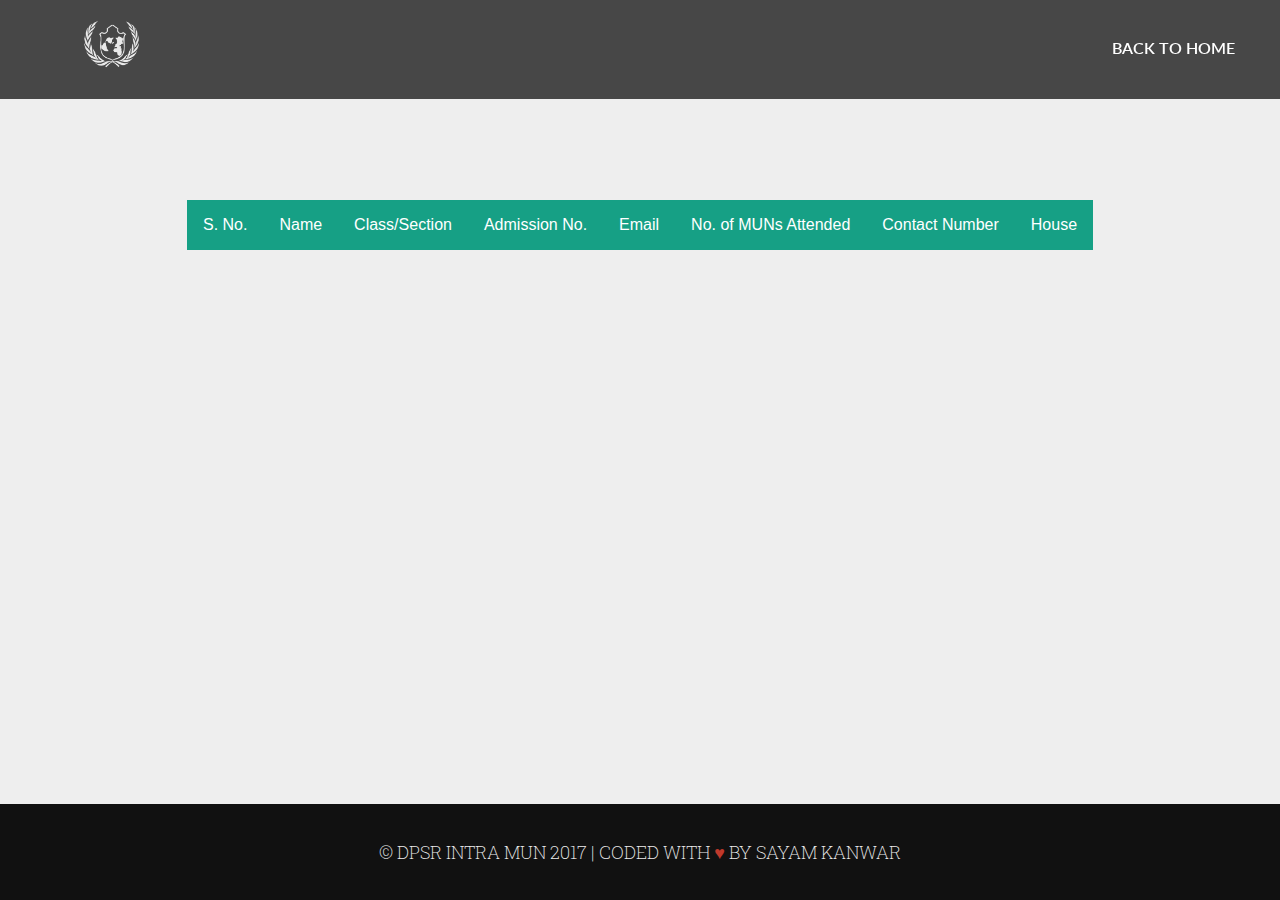
<file: result/index.html>
<!DOCTYPE html>
<html>
<head>
	<title>DPSR INTRA MUN 2017</title>
	<link rel="stylesheet" type="text/css" href="../style.css">
	<link href="https://fonts.googleapis.com/css?family=Roboto+Slab:100,300,400,700" rel="stylesheet">
	<script src="../jquery.js"></script>
	<script type="text/javascript" src="../script.js"></script>
</head>
<body>
<header>
  <a href="../index.html" style="margin-right: 50px;">Back to home <div class="line" id="home-line"></div></a>
  <img src="../logo.png" class="logo">
</header>
<center>
<div style="padding-top: 200px;"></div>
<table id="target" cellspacing="0" cellpadding="10">
	<tr>
		<th>S. No.</th>
		<th>Name</th>
		<th>Class/Section</th>
		<th>Admission No.</th>
		<th>Email</th>
		<th>No. of MUNs Attended</th>
		<th>Contact Number</th>
		<th>House</th>
	</tr>
</table>
</center>
<script type="text/javascript">
// 	$.ajax({
// 		url:"https://api.typeform.com/v1/form/mucsX4?key=c278894e915cbb636da19b741fcac58980b8f84f&completed=true",
// 		success: function(data) {
// 			// console.log(data.responses);
// 			var obj = data.responses;
// 			for (var i = 0; i < obj.length; i++) {
// 				console.log(obj[i].answers);
// 				// console.log(obj[i].textfield_8939191);

// var table = document.getElementById("target");
// var tr = document.createElement("tr");
// var td = document.createElement("td");
// var dat = document.createTextNode(i+1);
// var tdname = document.createElement("td");
// var datname = document.createTextNode(obj[i].answers.textfield_8939191);
// var tdclass = document.createElement("td");
// var datclass = document.createTextNode(obj[i].answers.textfield_61805827);
// var tdadmnno = document.createElement("td");
// var datadmnno = document.createTextNode(obj[i].answers.textfield_61805719);
// var tdemail = document.createElement("td");
// var datemail = document.createTextNode(obj[i].answers.email_61805846);
// var tdmun = document.createElement("td");
// var datmun = document.createTextNode(obj[i].answers.number_61806878);
// var tdphone = document.createElement("td");
// var datphone = document.createTextNode(obj[i].answers.textfield_61806980);
// var tdhouse = document.createElement("td");
// var dathouse = document.createTextNode(obj[i].answers.textfield_61807085);

// td.appendChild(dat);
// tr.appendChild(td);
// tdname.appendChild(datname);
// tr.appendChild(tdname);
// tdclass.appendChild(datclass);
// tr.appendChild(tdclass);
// tdadmnno.appendChild(datadmnno);
// tr.appendChild(tdadmnno);
// tdemail.appendChild(datemail);
// tr.appendChild(tdemail);
// tdmun.appendChild(datmun);
// tr.appendChild(tdmun);
// tdphone.appendChild(datphone);
// tr.appendChild(tdphone);
// tdhouse.appendChild(dathouse);
// tr.appendChild(tdhouse);
// table.appendChild(tr);
// }


// 		}
// 	});
</script>
<center>
<footer style="position: fixed; width: 100%; bottom: 0;">
	<br>
<p>&copy; DPSR Intra Mun 2017 | Coded with <span style="color:#c0392b;">&hearts;</span> by <span class="pro">Sayam Kanwar</span></p>
<br>
</footer>
</center>
</body>
</html>
</file>
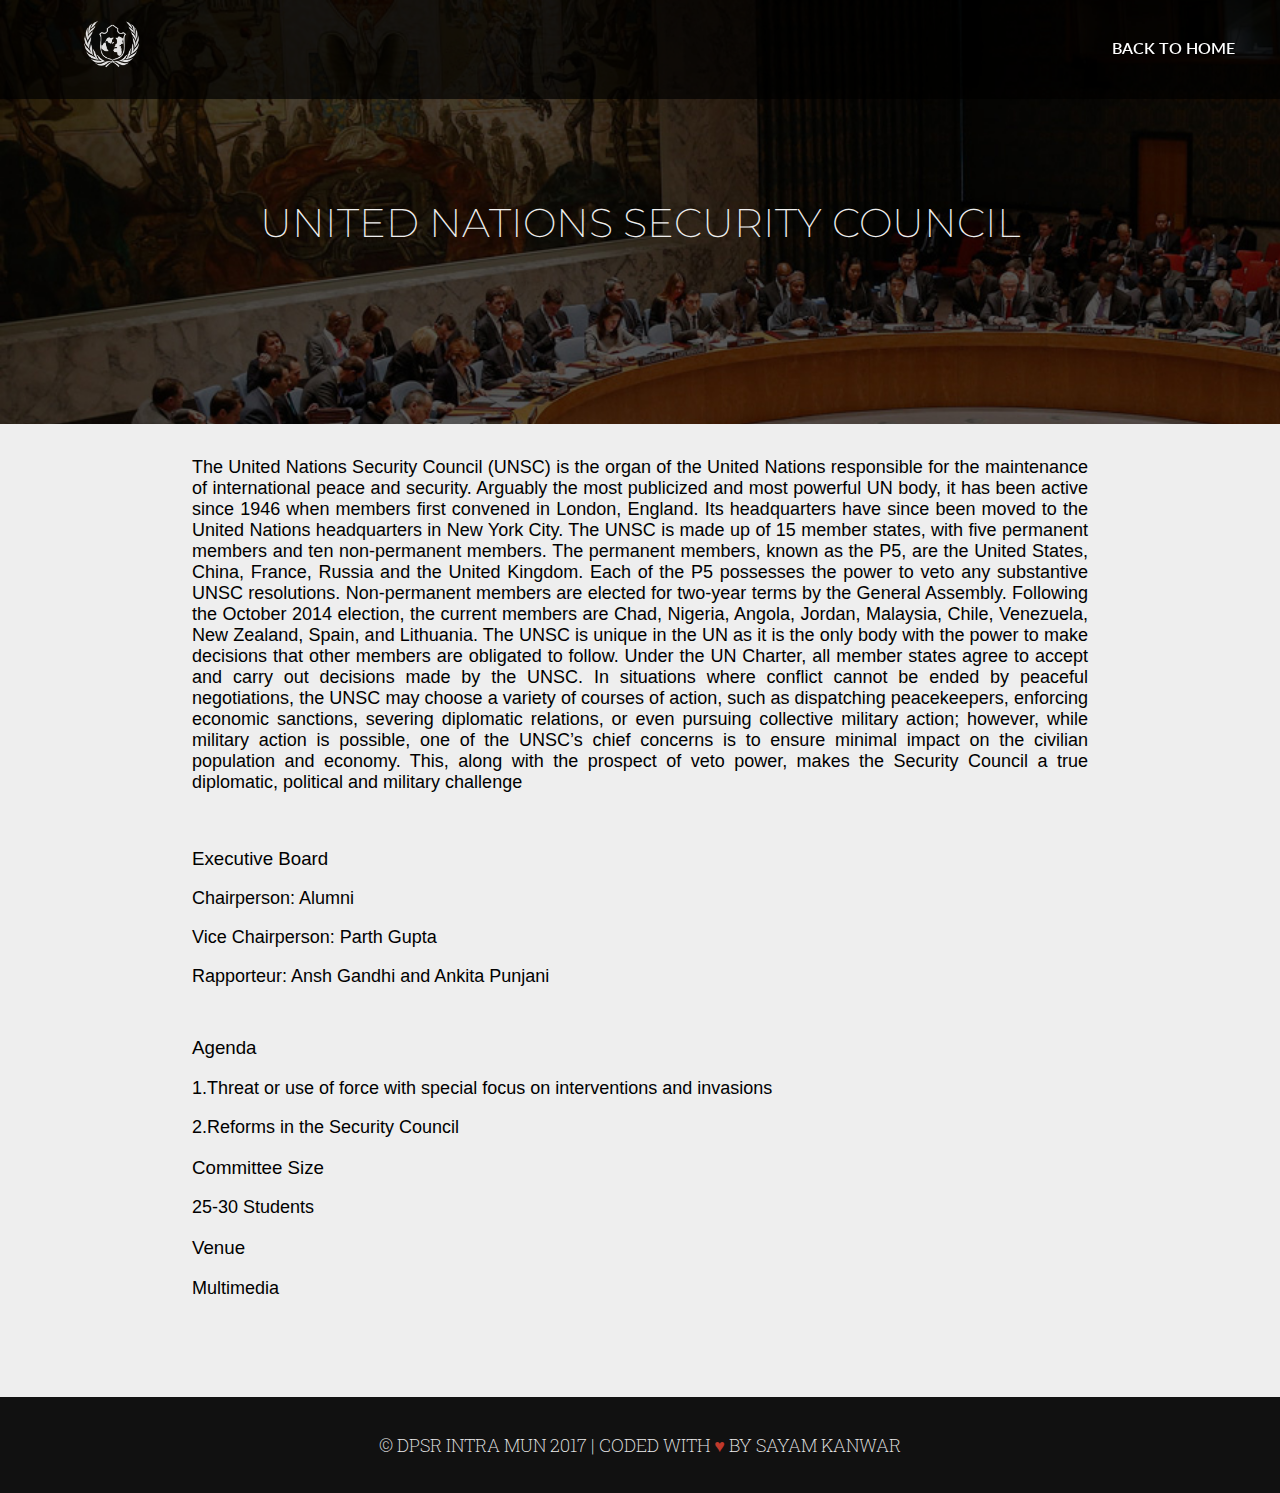
<file: comm-1.html>
<!DOCTYPE html>
<html>
<head>
	<title>DPSR INTRA MUN 2018</title>
	<link rel="stylesheet" type="text/css" href="style.css">
	<script src="jquery.js"></script>
	<script type="text/javascript" src="main.js"></script>
</head>
<body>
<header>

	<a href="index.html" style="margin-right: 50px;">Back to home <div class="line" id="home-line"></div></a>
  <img src="logo.png" class="logo">
</header>
<div class="first" style="background:url('unsc.jpg') no-repeat; background-size:cover; background-position: 0 -50px; background-attachment:fixed;">
	<center>
	<br>
<h1 style="text-transform:uppercase; font-size:40px;">United Nations Security Council</h1>
</center>
</div>
<center>
<div class="second">
<br>
<p>The United Nations Security Council (UNSC) is the organ of the United Nations responsible for the maintenance of international peace and security. Arguably the most publicized and most powerful UN body, it has been active since 1946 when members first convened in London, England. Its headquarters have since been moved to the United Nations headquarters in New York City.

The UNSC is made up of 15 member states, with five permanent members and ten non-permanent members. The permanent members, known as the P5, are the United States, China, France, Russia and the United Kingdom. Each of the P5 possesses the power to veto any substantive UNSC resolutions. Non-permanent members are elected for two-year terms by the General Assembly. Following the October 2014 election, the current members are Chad, Nigeria, Angola, Jordan, Malaysia, Chile, Venezuela, New Zealand, Spain, and Lithuania.

The UNSC is unique in the UN as it is the only body with the power to make decisions that other members are obligated to follow. Under the UN Charter, all member states agree to accept and carry out decisions made by the UNSC. In situations where conflict cannot be ended by peaceful negotiations, the UNSC may choose a variety of courses of action, such as dispatching peacekeepers, enforcing economic sanctions, severing diplomatic relations, or even pursuing collective military action; however, while military action is possible, one of the UNSC’s chief concerns is to ensure minimal impact on the civilian population and economy. This, along with the prospect of veto power, makes the Security Council a true diplomatic, political and military challenge</p>

<br>
<h3 style="width:70%; text-align:justify; font-weight:400;">Executive Board</h3>
<p>Chairperson: Alumni</p>
<p>Vice Chairperson: Parth Gupta</p>
<p>Rapporteur: Ansh Gandhi and Ankita Punjani</p>
<h3 style="width:70%; text-align:justify; font-weight:400; margin-top: 50px;">Agenda</h3>
	<p>1.Threat or use of force with special focus on interventions and invasions</p>
  
<p>2.Reforms in the Security Council</p>
<h3 style="width:70%; text-align:justify; font-weight:400;">Committee Size</h3>
<p>25-30 Students</p>
<h3 style="width:70%; text-align:justify; font-weight:400;">Venue</h3>
<p>Multimedia</p>
</div>
<footer>
	<br>
<p>&copy; DPSR Intra Mun 2017 | Coded with <span style="color:#c0392b;">&hearts;</span> by Sayam Kanwar</p>
<br>
</footer>
</center>
</body>
</html>
</file>
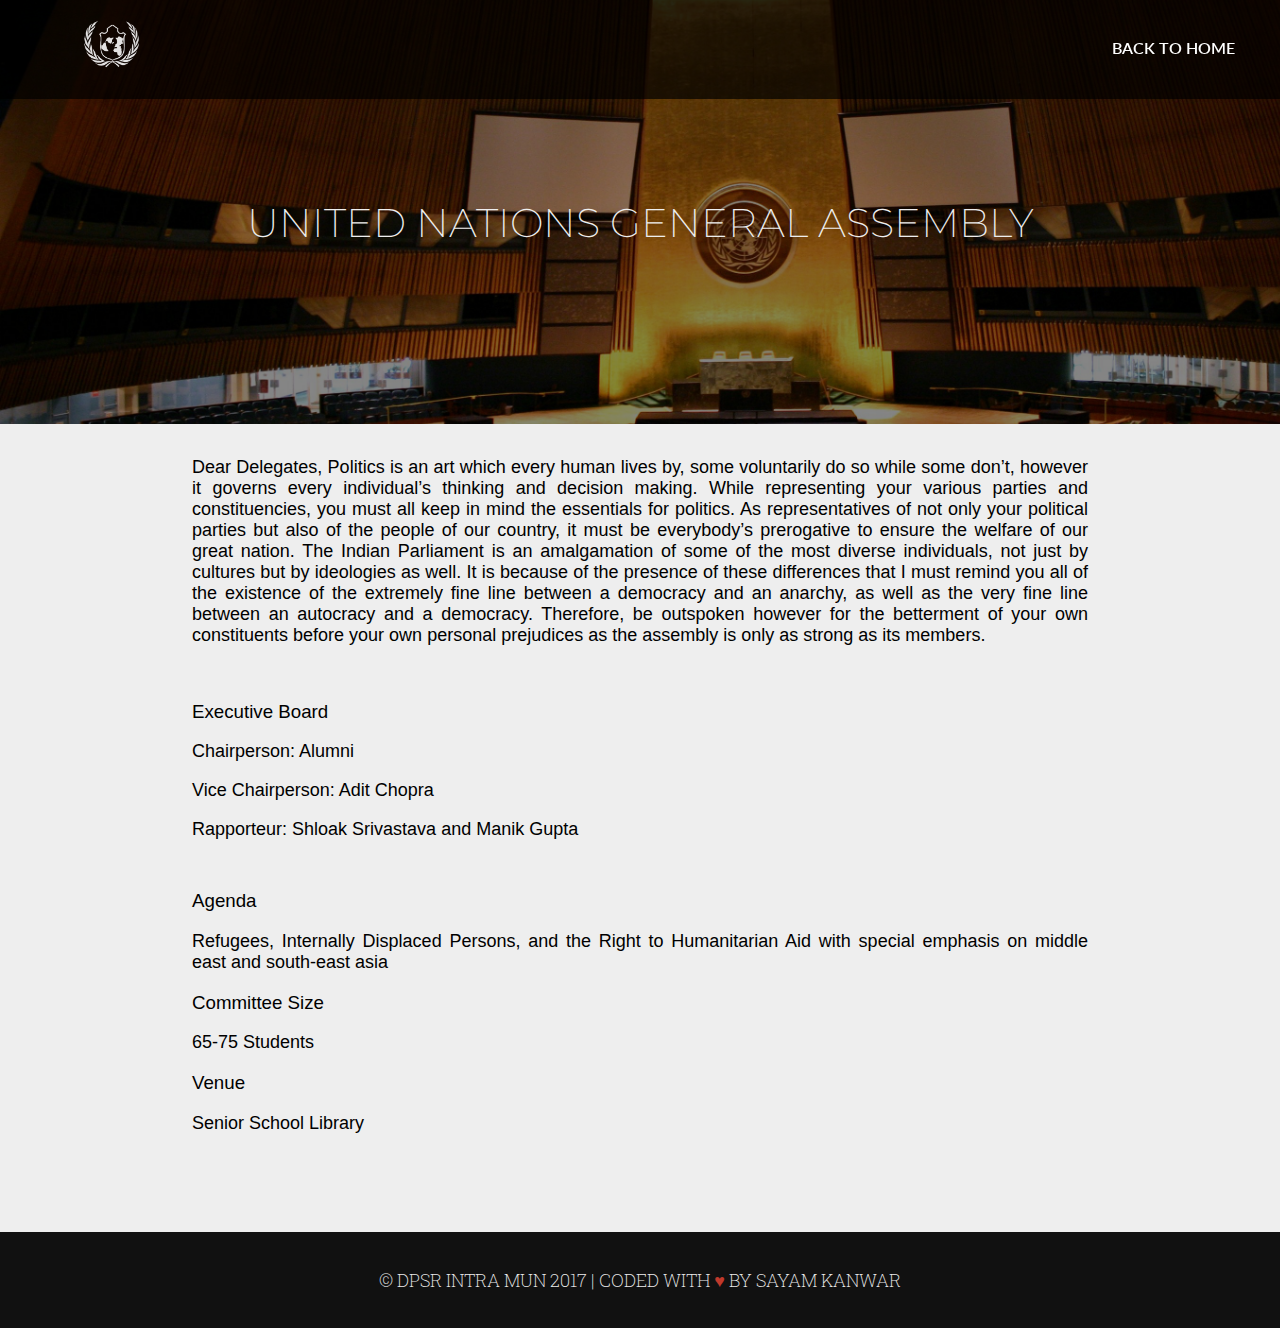
<file: comm-2.html>
<!DOCTYPE html>
<html>
<head>
	<title>DPSR INTRA MUN 2018</title>
	<link rel="stylesheet" type="text/css" href="style.css">
	<script src="jquery.js"></script>
	<script type="text/javascript" src="main.js"></script>
</head>
<body>
<header>

	<a href="index.html" style="margin-right: 50px;">Back to home <div class="line" id="home-line"></div></a>
  <img src="logo.png" class="logo">
</header>
<div class="first" style="background:url('ga.jpg') no-repeat; background-size:cover; background-position: 0 -200px; background-attachment:fixed;">
	<center>
	<br>
<h1 style="text-transform:uppercase; font-size:40px;">United Nations General Assembly</h1>
</center>
</div>
<center>
<div class="second">
<br>
<p>Dear Delegates,

Politics is an art which every human lives by, some voluntarily do so while some don’t, however it governs every individual’s thinking and decision making. While representing your various parties and constituencies, you must all keep in mind the essentials for politics. As representatives of not only your political parties but also of the people of our country, it must be everybody’s prerogative to ensure the welfare of our great nation. The Indian Parliament is an amalgamation of some of the most diverse individuals, not just by cultures but by ideologies as well. It is because of the presence of these differences that I must remind you all of the existence of the extremely fine line between a democracy and an anarchy, as well as the very fine line between an autocracy and a democracy. Therefore, be outspoken however for the betterment of your own constituents before your own personal prejudices as the assembly is only as strong as its members.</p>
<br>
<h3 style="width:70%; text-align:justify; font-weight:400;">Executive Board</h3>
<p>Chairperson: Alumni</p>
<p>Vice Chairperson: Adit Chopra</p>
<p>Rapporteur: Shloak Srivastava and Manik Gupta</p>
<h3 style="width:70%; text-align:justify; font-weight:400; margin-top: 50px;">Agenda</h3>
<p>Refugees, Internally Displaced Persons, and the Right to Humanitarian Aid with special
emphasis on middle east and south-east asia</p>
<h3 style="width:70%; text-align:justify; font-weight:400;">Committee Size</h3>
<p>65-75 Students</p>
<h3 style="width:70%; text-align:justify; font-weight:400;">Venue</h3>
<p>Senior School Library</p>
</div>
<footer>
	<br>
<p>&copy; DPSR Intra Mun 2017 | Coded with <span style="color:#c0392b;">&hearts;</span> by Sayam Kanwar</p>
<br>
</footer>
</center>
</body>
</html>
</file>
<file: style.css>
@import url('https://fonts.googleapis.com/css?family=Lato:300,400,700,900');
@import url('https://fonts.googleapis.com/css?family=Roboto+Slab:200,300,400,700,900');
@import url('https://fonts.googleapis.com/css?family=Montserrat:400,700');

* {
	transition: all .4s ease;
}

a {
	text-decoration: none;
}

body {
	background:#eee;
	margin: 0;
	font-family: 'Open Sans',sans-serif;
}

.first {
	background: url("bg.jpg") no-repeat;
	width: 100%;
	padding-bottom: 150px;
	background-attachment: fixed;
	background-size: cover;
	background-position: 0px -200px;
}

header {
	background: rgba(0,0,0,0.7);
	width: 100%;
	position: fixed;
	padding: 20px;
	top: 0;
	z-index: +6666;
}

header a {
	color: #fff;
	text-decoration: none;
	text-transform: uppercase;
	font-weight: 600;
	padding: 15px;
	float: right;
	margin-top: 3px;
	font-family: 'Lato',sans-serif;
}

.line {
  background: #16a085;
	width: 0px;
	opacity: 1;
	margin-top: 5px;
	height: 2px;
	transition:all .4s ease;
}

header a:hover #home-line {
	width: 100%;
	opacity: 1;
	transition:all .4s ease;
}

header a:hover #about-line {
	width: 100%;
	opacity: 1;
	transition:all .4s ease;
}

header a:hover #team-line {
	width: 100%;
	opacity: 1;
	transition:all .4s ease;
}

header a:hover #committees-line {
	width: 100%;
	opacity: 1;
	transition:all .4s ease;
}

header a:hover #resources-line {
	width: 100%;
	opacity: 1;
	transition:all .4s ease;
}

header a:hover #updates-line {
	width: 100%;
	opacity: 1;
	transition:all .4s ease;
}

header a:hover #message-line {
	width: 100%;
	opacity: 1;
	transition:all .4s ease;
}

header a:hover #contact-line {
	width: 100%;
	opacity: 1;
	transition:all .4s ease;
}

.logo {
	width: 5%;
	height: 5%;
	margin-left: 60px;
}

#l8 {
	margin-right: 100px;
}

.resBtn {
	background: #16a085;
	padding: 30px;
	font-size:18px;
	color:#fff;
	text-transform:uppercase;
	font-weight:300;
	font-family: 'Montserrat',sans-serif;
}

.first h1 {
	color: #eee;
	margin-top: 180px;
	font-size: 70px;
	font-family: 'Montserrat',sans-serif;
	font-weight: 200;
}

.date-new {
	color:#eee;
	font-family:'Montserrat',sans-serif;
	font-size:30px;
}


	.timer {
		width: 80%;
		margin-top: 100px;
		font-family: 'Montserrat',sans-serif;
	}

	.time-element {
		text-align: center;
		height: 120px;
		width: 120px;
		background: none;
		border: thin #eee solid;
		border-radius: 2px;
		padding: 20px;
		display: inline-block;
		color: #fff;
		vertical-align: middle;
		margin: 10px;
		transition: 0.5s ease;
		position: relative;
		z-index: 1;
	}

	.time-element:hover {
		background: rgba(255,255,255,0.2);
		transition: 0.5s ease;
	}

	.timer span {
		font-size: 5em;
	}

	.timer p {
		font-size: 20px;
		margin-top: 0px;
	}

	.second {
	  padding-bottom: 80px;
	}

	.second h1 {
		font-weight: 300;
		font-size: 40px;
		margin-top: 50px;
	}

	.second p {
		font-size: 18px;
		text-align: justify;
		width: 70%;
		margin-top: 15px;
		font-weight: 300;
	}

	.third {
		background: #f2f2f2;
	  padding-bottom: 80px;
	}

	.third h1 {
		font-weight: 300;
		font-size: 40px;
		margin-top: 50px;
	}

	.third p {
		font-size: 18px;
		text-align: justify;
		width: 70%;
		margin-top: 15px;
		font-weight: 300;
	}

	@media only screen and (max-width: 800px) {
         .time-element {
         height: 80px;
         width: 80px;
         }

         span{
         font-size: 3em;
         }

         p{
         font-size: 15px;
         margin-top: -2px;
         }

        }

       @media only screen and (max-width: 400px) {

         .time-element {
         height: 50px;
         width: 50px;
         }

         span{
         font-size: 2em;
         }

         p{
         font-size: 12px;
         margin-top: -2px;
         }

        }
				.team {
				width: 80%;
				margin-top: 80px
				}

				.member {
				width: 250px;
				height: 250px;
				margin-right: 30px;
				position: relative;
				display: inline-block;
				overflow: hidden;
				border-radius: 50%;
				margin-bottom: 30px;
				-webkit-transition: all .4s ease;
				transition: all .4s ease;
				}

				.memberName {
				font-size: 25px;
				color: #444;
				font-weight: 300;
				text-align: justify;
				width: 80%;
				margin-top: 60px;
				position: relative;
				left: 14%;
				}

				#member1 {
				background: url("default.png") no-repeat;
				background-size: cover;
				/*background-position: -50px;*/
				}

				#member2 {
				background: url("default.png") no-repeat;
				background-size: cover;
				/*background-position: -30px;*/
				}

				#member3 {
				background: url("default.png") no-repeat;
				background-size: cover;
				}

				#member4 {
				background: url("default.png") no-repeat;
				background-size: cover;
				}

				#member5 {
				background: url("default.png") no-repeat;
				background-size: cover;
				}

				#member11 {
				background: url("default.png") no-repeat;
				background-size: cover;
				}

				#member6 {
				background: url("default.png") no-repeat;
				background-size: cover;
				}

				#member7 {
				background: url("default.png") no-repeat;
				background-size: cover;
				/*background-position: -100px;*/
				}

				#member10 {
				background: url("default.png") no-repeat;
				background-size: cover;
				}

				.overlay {
	 background: rgba(29, 137, 75,0.8);
	 background-size: cover;
	 opacity: 0;
	 transform: scale(0);
	 width: 250px;
	 height: 250px;
	 border-radius: 50%;
	 -webkit-transition: all .4s ease;
	 transition: all .4s ease;
	}

	.overlay h3 {
	 font-size: 20px;
	 margin-top: 60px;
	 color: #fff;
	 font-weight: 400;
	}
	.overlay p {
	 font-size: 20px;
	 margin-top: -20px;
	 color: #fff;
	 text-align: center;
	 font-weight: 300;
	}

	.member:hover .overlay {
	 opacity: 1;
	 transform: scale(1);
	 -webkit-transition: all .4s ease;
	 transition: all .4s ease;
	}

	.fourth {
   padding-bottom: 100px;
	}

	.fourth h1 {
		font-weight: 300;
		font-size: 40px;
		margin-top: 50px;
	}


  .com {
		height: 350px;
    	width: 300px;
		display: inline-block;
		margin-right: 20px;
		margin-top: 20px;
	}

	.com p {
		color: #eee;
		font-size: 25px;
		font-weight: 400;
		margin-top: 100px;
	}

	#comm-1 {
		background: url('unsc.jpg') no-repeat;
    background-size: cover;
		background-position: -50px;
	}

	#comm-2 {
		background: url('ga.jpg') no-repeat;
    background-size: cover;
	}
	#comm-3 {
		background: url('ip.jpg') no-repeat;
    background-size: cover;

	}

	#ungabg {
		background: rgba(0,0,0,0.8);
    background-size: cover;
    background-position: -20px;
    height: 200px;

	}
	#unscbg {
		background: rgba(0,0,0,0.8);
    background-size: cover;
    background-position: -20px;
    height: 200px;

	}

	.fifth {
	 background: #eee;
	 padding-bottom: 100px;
	}

	.fifth h1 {
		font-weight: 300;
		font-size: 40px;
		margin-top: 50px;
	}

	.fifth p {
		font-size: 25px;
		margin-top: 15px;
		font-weight: 300;
	}

	.contact {
		margin-top: 50px;
		display: inline-block;
		margin-right: 50px;
	}

	.contact img {
		width: 150px;
		height: 150px;
	}

	footer {
		background: #111;
	}

	footer p {
		font-size: 18px;
		color: #eee;
		font-family: 'Roboto Slab',sans-serif;
		font-weight: 200;
		text-transform: uppercase;
	}

	.pro {
		cursor: pointer;
		border-bottom: 1px solid transparent;
	}

	.pro:hover {
		border-bottom: 1px solid #eee;
	}

	.resources {
		background: #f2f2f2;
		padding-bottom: 200px;
	}

	.resources h1 {
		font-weight: 300;
		font-size: 40px;
		margin-top: 50px;
	}

	.resources p {
		color: white;
		font-size: 30px;
		text-align: center;
		width: 100%;
		margin-top: 25px;
		font-weight: 400;
	}

	.updates {
		background: #eee;
		padding-bottom: 100px;
	}

	.updates h1 {
		font-weight: 300;
		font-size: 40px;
		margin-top: 50px;
	}

	.updates p {
		font-size: 18px;
		text-align: justify;
		width: 70%;
		margin-top: 15px;
		font-weight: 300;
	}

	ul li{
		width: 60%;
		text-align: justify;
		font-size: 18px;
		font-weight: 300;
	}

		.message {
			background: #fff;
			padding-bottom: 100px;
		}

		.message h1 {
			font-weight: 300;
			font-size: 40px;
			margin-top: 50px;
		}

		.message p {
			font-size: 18px;
			text-align: justify;
			margin-top: 100px;
			font-weight: 300;
		}

		.message-box{
     width: 70%;
		 border-bottom: 1px solid rgba(0,0,0,0.3);
		}

		.message-box img {
			width: 220px;
			height: 220px;
			float: left;
			display: inline-block;
			border-radius: 50%;
		}

		.message-box h2 {
			font-size: 30px;
			font-weight: 300;
			margin-left: -40%;
			margin-top: 8%;
			margin-bottom: 10px;
			display: inline-block;
		}

		.message-box h4 {
			font-size: 20px;
			font-weight: 300;
			margin-left: -42%;
			margin-top: -10px;
			display: inline-block;
		}


		.clear {
			clear: both;
		}

		.resource {
			text-decoration: none;
			color: #eee;
			background: #16a085;
			padding: 30px;
			padding-left: 50px;
			padding-right: 50px;
			font-weight: 300;
			border-radius: 3px;
		}

		.resource:hover {
			background: #10735F;
		}

		table {
			border-collapse: collapse;
			font-family: 'Roboto',sans-serif;
			text-align: center;
		}

		th {
			font-weight: 400;
			background: #16a085;
			color: #fff;
			padding: 1em;
		}	

		td {
			font-weight: 300;
			background: #fff;
			padding: 1em;
		}
</file>
